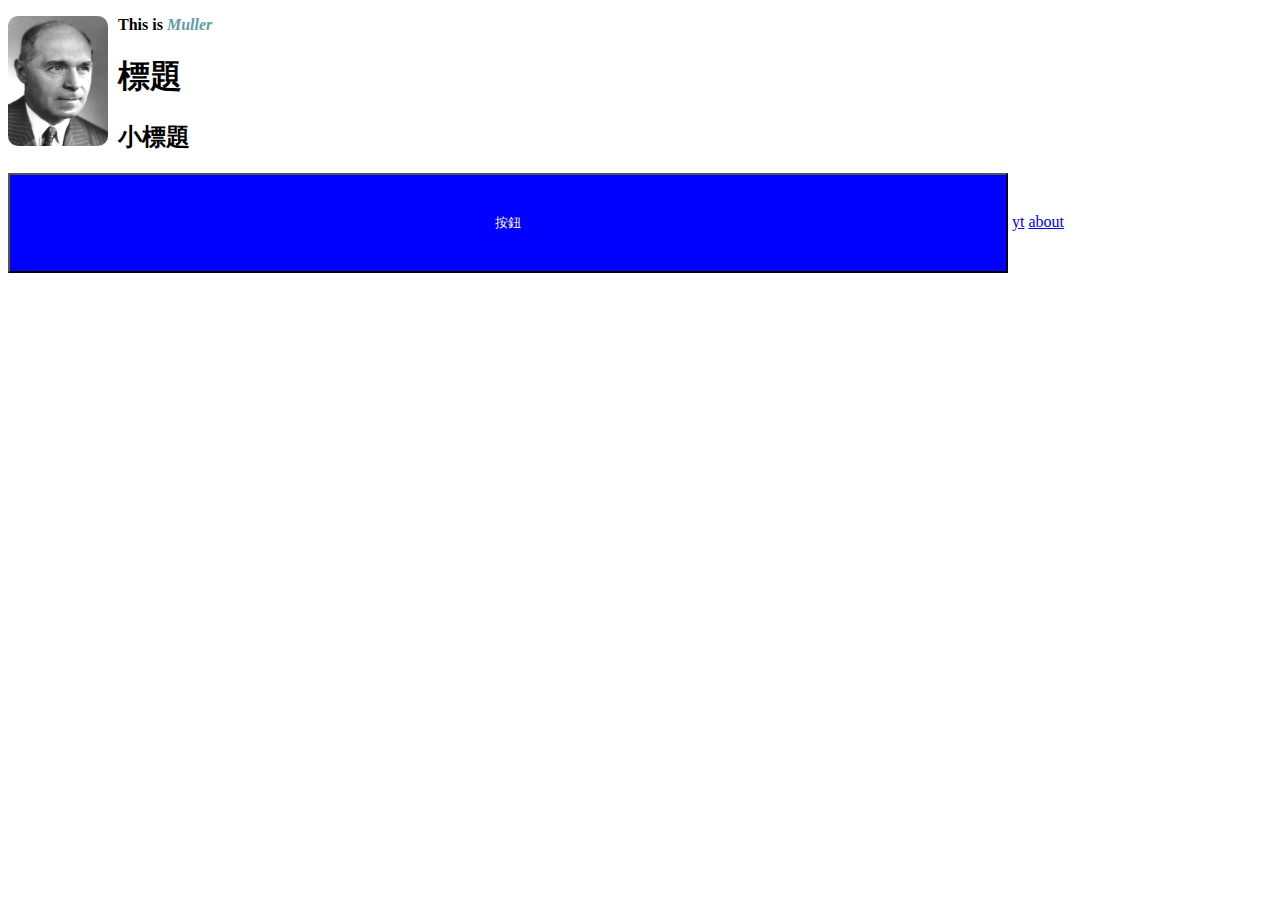
<file: Desktop/a-new-repository-master/index.html>
<!DOCTYPE html>
<html lang="en">
<head>
    <meta charset="UTF-8">
    <meta http-equiv="X-UA-Compatible" content="IE=edge">
    <meta name="viewport" content="width=device-width, initial-scale=1.0">
    <link rel="stylesheet" href="style.css">
    <script src="index.js"></script>
    <title>new website</title>
    <style>
        img{
            width: 100px;
            height: 130px;
            border-radius: 10px;
            float: left;
            margin-right: 10px;
        }
        .name{
            font-weight: bold;
        }
        em{
            color: cadetblue;
            font-style: oblique;
        }
    </style>
</head>
<body>
    <img src=poto\Hermann_Joseph_Muller.jpg alt="a photo">
    <p class="name">This is <em>Muller</em> </p>
    <h1>標題</h1>
    <h2>小標題</h2>
    <button class="number-button">按鈕</button>
    <a href="https://www.youtube.com">yt</a>
    <a href="about.html">about</a>
</body>
</html>
</file>
<file: Desktop/a-new-repository-master/style.css>
.number-button {
    background: blue;
    color: white;
    width: 1000px;
    height: 100px;
    cursor: pointer;
}
</file>
